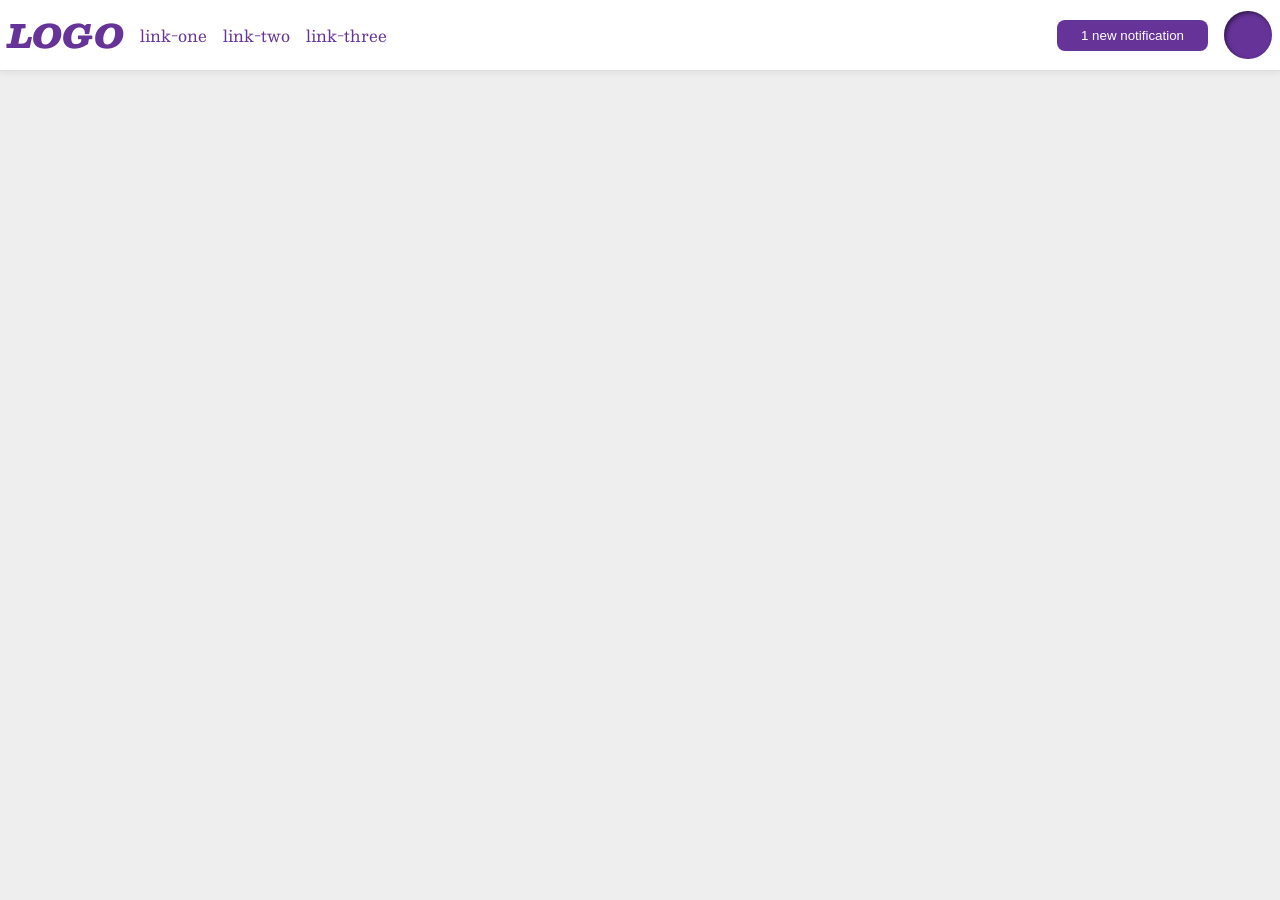
<file: foundations/flex/03-flex-header-2/index.html>
<!DOCTYPE html>
<html lang="en">
  <head>
    <meta charset="UTF-8">
    <meta http-equiv="X-UA-Compatible" content="IE=edge">
    <meta name="viewport" content="width=device-width, initial-scale=1.0">
    <title>Flex Header 2</title>
    <link rel="stylesheet" href="style.css">
  </head>
  <body>
    <div class="header">
      <div class="header-left">
      <div class="logo">
        LOGO
      </div>
      <ul class="links">
        <li><a href="https://google.com">link-one</a></li>
        <li><a href="https://google.com">link-two</a></li>
        <li><a href="https://google.com">link-three</a></li>
      </ul>
      </div>
      <div class="header-right"><button class="notifications">
        1 new notification
      </button>
      <div class="profile-image"></div>
    </div>
    </div>
  </body>
</html>
</file>
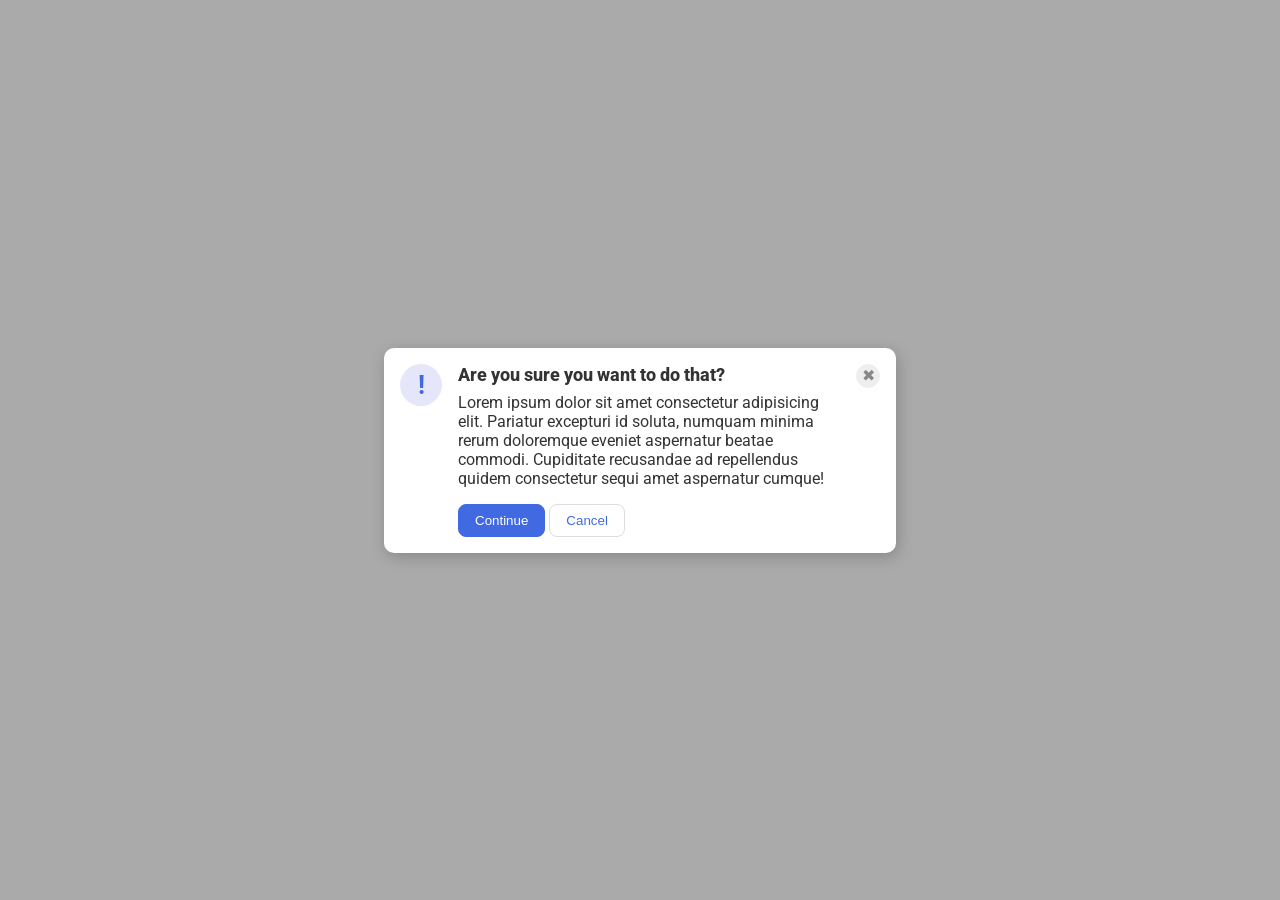
<file: foundations/flex/05-flex-modal/index.html>
<!DOCTYPE html>
<html lang="en">
  <head>
    <meta charset="UTF-8">
    <meta http-equiv="X-UA-Compatible" content="IE=edge">
    <meta name="viewport" content="width=device-width, initial-scale=1.0">
    <link rel="stylesheet" href="style.css">
    <title>Modal</title>
  </head>
  <body>
    <div class="modal">
      <div class="icon">!</div>
        <div class="content">
        <div class="header">Are you sure you want to do that?</div>
        <div class="text">Lorem ipsum dolor sit amet consectetur adipisicing elit. Pariatur excepturi id soluta, numquam minima rerum doloremque eveniet aspernatur beatae commodi. Cupiditate recusandae ad repellendus quidem consectetur sequi amet aspernatur cumque!</div>
        <div class="buttons"><button class="continue">Continue</button>
        <button class="cancel">Cancel</button>
      </div></div>
    <button class="close-button">✖</button>
    </div>
  </body>
</html>
</file>
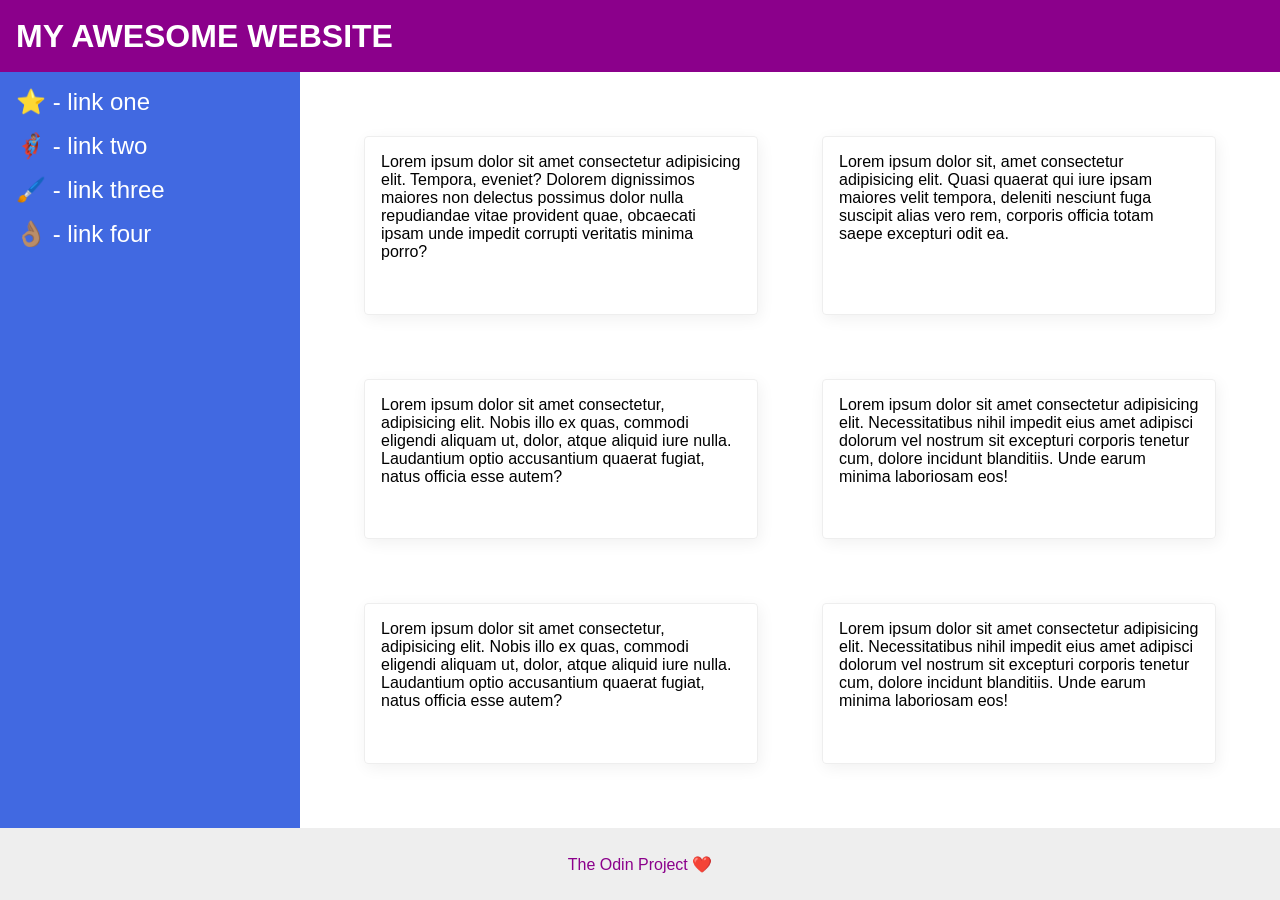
<file: foundations/flex/07-flex-layout-2/index.html>
<!DOCTYPE html>
<html lang="en">
  <head>
    <meta charset="UTF-8">
    <meta http-equiv="X-UA-Compatible" content="IE=edge">
    <meta name="viewport" content="width=device-width, initial-scale=1.0">
    <title>The Holy Grail</title>
    <link rel="stylesheet" href="style.css">
  </head>
  <body>
    <div class="header">
      MY AWESOME WEBSITE
    </div>
    
    <div class="content">
      <div class="sidebar">
        <ul>
          <li><a href="#">⭐ - link one</a></li>
          <li><a href="#">🦸🏽‍♂️ - link two</a></li>
          <li><a href="#">🖌️ - link three</a></li>
          <li><a href="#">👌🏽 - link four</a></li>
        </ul>
      </div>

      <div class="cards"><div class="card">Lorem ipsum dolor sit amet consectetur adipisicing elit. Tempora, eveniet? Dolorem dignissimos maiores non delectus possimus dolor nulla repudiandae vitae provident quae, obcaecati ipsam unde impedit corrupti veritatis minima porro?</div>
      <div class="card">Lorem ipsum dolor sit, amet consectetur adipisicing elit. Quasi quaerat qui iure ipsam maiores velit tempora, deleniti nesciunt fuga suscipit alias vero rem, corporis officia totam saepe excepturi odit ea.</div>
      <div class="card">Lorem ipsum dolor sit amet consectetur, adipisicing elit. Nobis illo ex quas, commodi eligendi aliquam ut, dolor, atque aliquid iure nulla. Laudantium optio accusantium quaerat fugiat, natus officia esse autem?</div>
      <div class="card">Lorem ipsum dolor sit amet consectetur adipisicing elit. Necessitatibus nihil impedit eius amet adipisci dolorum vel nostrum sit excepturi corporis tenetur cum, dolore incidunt blanditiis. Unde earum minima laboriosam eos!</div>
      <div class="card">Lorem ipsum dolor sit amet consectetur, adipisicing elit. Nobis illo ex quas, commodi eligendi aliquam ut, dolor, atque aliquid iure nulla. Laudantium optio accusantium quaerat fugiat, natus officia esse autem?</div>
      <div class="card">Lorem ipsum dolor sit amet consectetur adipisicing elit. Necessitatibus nihil impedit eius amet adipisci dolorum vel nostrum sit excepturi corporis tenetur cum, dolore incidunt blanditiis. Unde earum minima laboriosam eos!</div>
    </div>
    </div>
    <div class="footer">
      The Odin Project ❤️
    </div>
  </body>
</html>
</file>
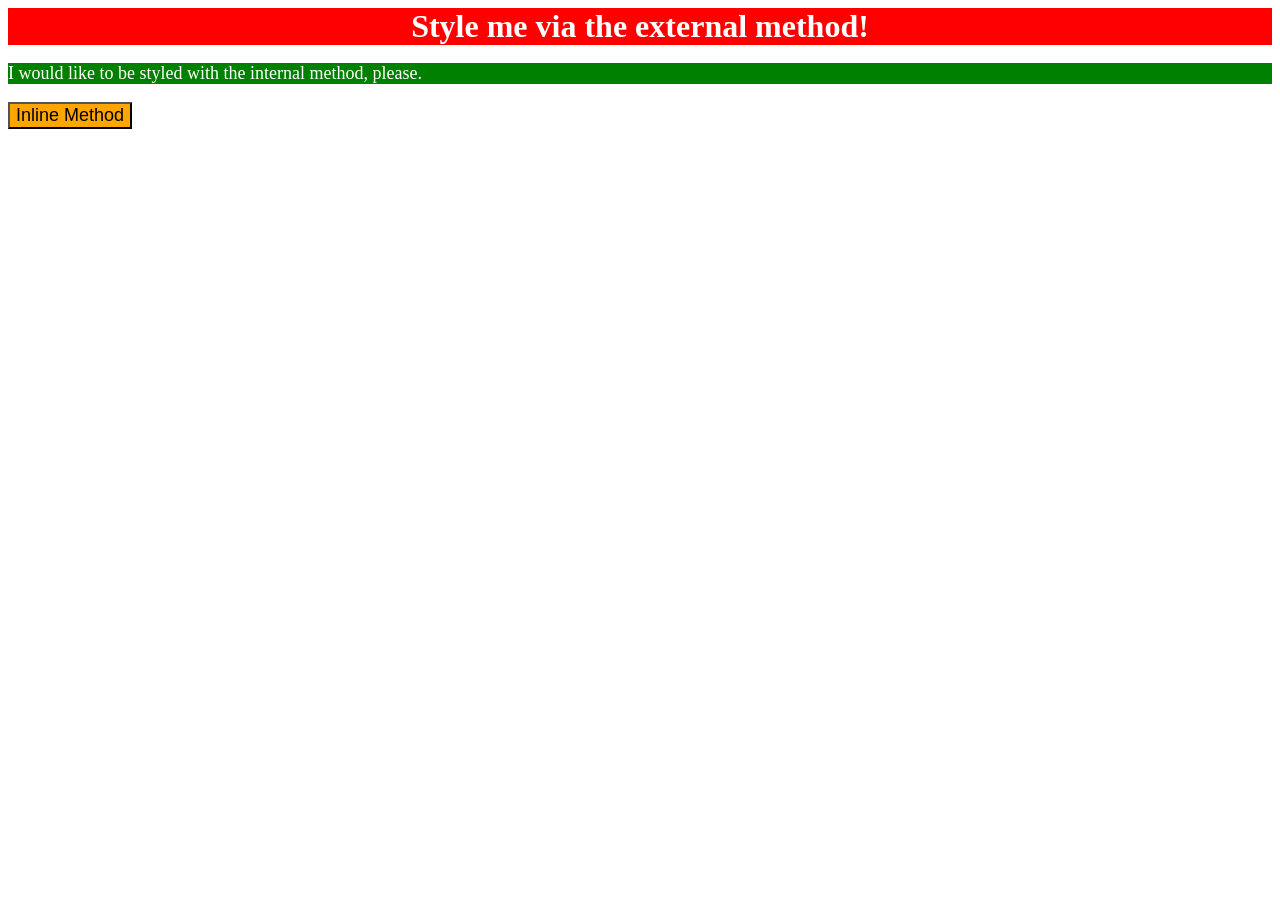
<file: foundations/intro-to-css/01-css-methods/index.html>
<!DOCTYPE html>
<html lang="en">
  <head>
    <style>p {
    background-color: green;
    color: white;
    font-size: 18px;
    }
    </style>
    <link rel="stylesheet" href="style.css"
    <meta charset="UTF-8">
    <meta http-equiv="X-UA-Compatible" content="IE=edge">
    <meta name="viewport" content="width=device-width, initial-scale=1.0">
    <title>Methods for Adding CSS</title>
  </head>
  <body>
    <div>Style me via the external method!</div>
    <p>I would like to be styled with the internal method, please.</p>
    <button style="background-color: orange; font-size: 18px;">Inline Method</button>
  </body>
</html>
</file>
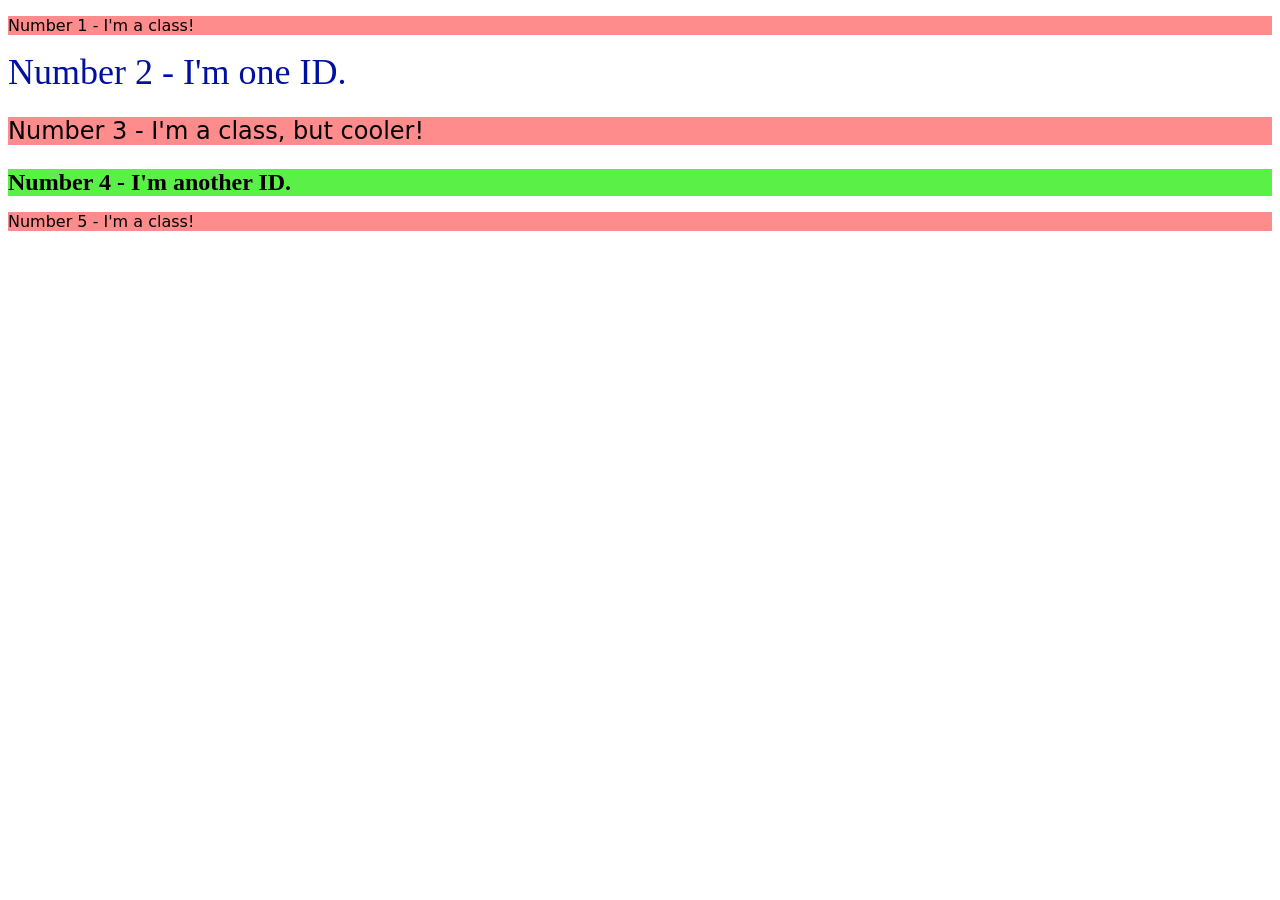
<file: foundations/intro-to-css/02-class-id-selectors/index.html>
<!DOCTYPE html>
<html lang="en">
  <head>
    <meta charset="UTF-8">
    <meta http-equiv="X-UA-Compatible" content="IE=edge">
    <meta name="viewport" content="width=device-width, initial-scale=1.0">
    <title>Class and ID Selectors</title>
    <link rel="stylesheet" href="style.css">
  </head>
  <body>
    <p class="odd">Number 1 - I'm a class!</p>
    <div id="two">Number 2 - I'm one ID.</div>
    <p class="odd third">Number 3 - I'm a class, but cooler!</p>
    <div id="four">Number 4 - I'm another ID.</div>
    <p class="odd">Number 5 - I'm a class!</p>
  </body>
</html>
</file>
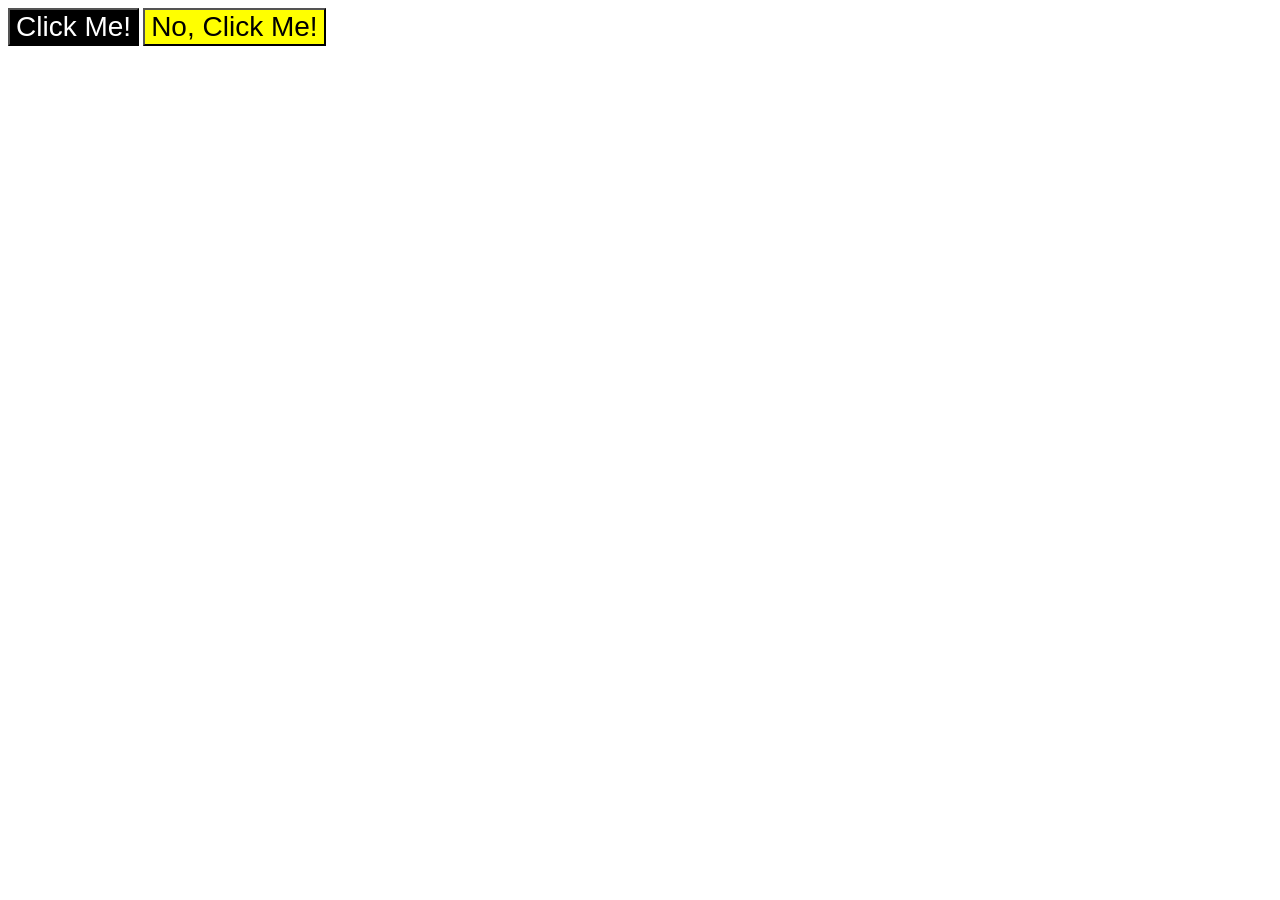
<file: foundations/intro-to-css/03-grouping-selectors/index.html>
<!DOCTYPE html>
<html lang="en">
  <head>
    <meta charset="UTF-8">
    <meta http-equiv="X-UA-Compatible" content="IE=edge">
    <meta name="viewport" content="width=device-width, initial-scale=1.0">
    <title>Grouping Selectors</title>
    <link rel="stylesheet" href="style.css">
  </head>
  <body>
    <button class="shared first">Click Me!</button>
    <button class="shared second">No, Click Me!</button>
  </body>
</html>
</file>
<file: foundations/flex/03-flex-header-2/style.css>
/* this is some magical font-importing.  
you'll learn about it later. */
@import url('https://fonts.googleapis.com/css2?family=Besley:ital,wght@0,400;1,900&display=swap');

body {
  margin: 0;
  background: #eee;
  font-family: Besley, serif;
}

.header {
  background: white;
  border-bottom: 1px solid #ddd;
  box-shadow: 0 0 8px rgba(0,0,0,.1);
  display: flex;
  justify-content: space-between;
  padding: 8px;
  
}

.header-left, .header-right {
  display: flex;
  align-items: center;
  gap: 16px;
  flex-shrink: 0;
}

.logo {
  color: rebeccapurple;
  font-size: 32px;
  font-weight: 900;
  font-style: italic;
}

.links {
  display: flex;
}

button {
  border: none;
  border-radius: 8px;
  background: rebeccapurple;
  color: white;
  padding: 8px 24px;
}

.profile-image {
  background: rebeccapurple;
  box-shadow: inset 2px 2px 4px rgba(0,0,0,.5);
  border-radius: 50%;
  width: 48px;
  height: 48px;
}

a {
  /* this removes the line under our links */
  text-decoration: none;
  color: rebeccapurple;
}

ul {
  list-style-type: none;
  margin: 0;
  padding: 0;
  gap: 16px;
}
</file>
<file: foundations/flex/05-flex-modal/style.css>
@import url('https://fonts.googleapis.com/css2?family=Roboto:wght@400;700&display=swap');

html, body {
  height: 100%;
}

body {
  font-family: Roboto, sans-serif;
  margin: 0;
  background: #aaa;
  color: #333;
  /* I'll give you this one for free lol */
  display: flex;
  align-items: center;
  justify-content: center;
}

.modal {
  background: white;
  width: 480px;
  border-radius: 10px;
  box-shadow: 2px 4px 16px rgba(0,0,0,.2);
  display: flex;
  padding: 16px;
  gap: 16px;
}

.icon {
  color: royalblue;
  font-size: 26px;
  font-weight: 700;
  background: lavender;
  width: 42px;
  height: 42px;
  border-radius: 50%;
  display: flex;
  align-items: center;
  justify-content: center;
  flex-shrink: 0;
}

.header {
  font-weight: 800;
  font-size: 18px;
  display: flex;
  justify-content: space-between;
  align-items: center;
  margin-bottom: 8px;
}

.text {
  margin-bottom: 16px;
}

.close-button {
  background: #eee;
  border-radius: 50%;
  color: #888;
  font-weight: 400;
  font-size: 16px;
  height: 24px;
  width: 24px;
  display: flex;
  align-items: center;
  justify-content: center;
  border: 1px solid #eee;
  padding: 0;
  flex-shrink: 0;
}

button {
  cursor: pointer;
  padding: 8px 16px;
  border-radius: 8px;
}

button.continue {
  background: royalblue;
  border: 1px solid royalblue;
  color: white;
}

button.cancel {
  background: white;
  border: 1px solid #ddd;
  color: royalblue;
}
</file>
<file: foundations/flex/07-flex-layout-2/style.css>
body {
  font-family: -apple-system, BlinkMacSystemFont, 'Segoe UI', Roboto, Oxygen, Ubuntu, Cantarell, 'Open Sans', 'Helvetica Neue', sans-serif;
  margin: 0;
  height: 100vh;
  display: flex;
  flex-direction: column;
}

.header {
  height: 72px;
  background: darkmagenta;
  color: white;
  font-size: 32px;
  font-weight: 900;
  display: flex;
  justify-content: flex-start;
  align-items: center;
  padding-left: 16px;
}

.content {
  display: flex;
  flex: 1;
}

.footer {
  height: 72px;
  background: #eee;
  color: darkmagenta;
  display: flex;
  align-items: center;
  justify-content: center;
}

.sidebar {
  width: 300px;
  background: royalblue;
  box-sizing: border-box;
  flex-shrink: 0;
  padding: 16px;
}

.cards {
  display: flex;
  flex-wrap: wrap;
  padding: 48px;
  gap: 32px;
  justify-content: space-evenly;
}

.card {
  border: 1px solid #eee;
  box-shadow: 2px 4px 16px rgba(0,0,0,.06);
  border-radius: 4px;
  margin: 16px;
  padding: 16px;
  flex: 1;
  min-width: 25%;
}

ul {
  list-style: none;
  margin: 0;
  padding: 0;
}

li {
  margin-bottom: 16px;
}

a {
  font-size: 24px;
  text-decoration: none;
  color: white;
}
</file>
<file: foundations/intro-to-css/01-css-methods/style.css>
div {
    background-color: red;
    color: white;
    font-size: 32px;
    text-align: center;
    font-weight: bold;
}

/* * `div`: a red background, white text, a font size of 32px, center aligned, and bold
* `p`: a green background, white text, and a font size of 18px
* `button`: an orange background and a font size of 18px */
</file>
<file: foundations/intro-to-css/02-class-id-selectors/style.css>
.odd {
    background-color: rgb(255, 140, 140);
    font-family: "Verdana", "DejaVu Sans", sans-serif;
}

.third{
    font-size: 24px;
}

#two{
    color: #0010a0; font-size: 36px;
}

#four{
    background-color: hsl(113, 85%, 61%); font-size: 24px; font-weight: bold;
}
</file>
<file: foundations/intro-to-css/03-grouping-selectors/style.css>
.first,
.second {
    font-size: 28px;
    font-family: "Helvetica", "Times New Roman", sans-serif;
}

.first {
    background-color: black;
    color: white;
}

.second {
    background-color: yellow;
}
</file>
